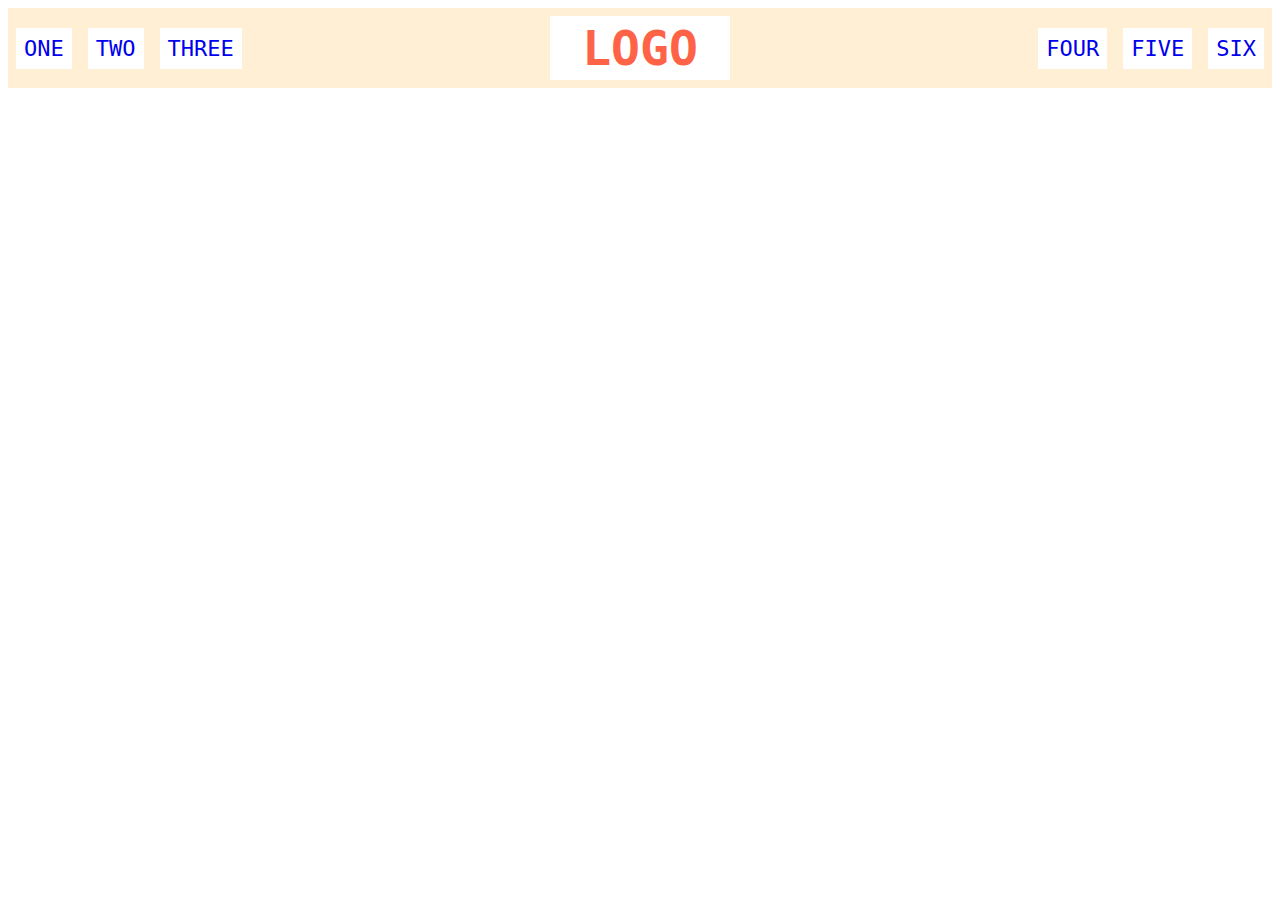
<file: foundations/flex/02-flex-header/index.html>
<!DOCTYPE html>
<html lang="en">
  <head>
    <meta charset="UTF-8" />
    <meta http-equiv="X-UA-Compatible" content="IE=edge" />
    <meta name="viewport" content="width=device-width, initial-scale=1.0" />
    <title>Flex Header</title>
    <link rel="stylesheet" href="style.css" />
  </head>
  <body>
    <div class="header">
      <div class="left-links">
        <ul>
          <li><a href="#">ONE</a></li>
          <li><a href="#">TWO</a></li>
          <li><a href="#">THREE</a></li>
        </ul>
      </div>
      <div class="logo">LOGO</div>
      <div class="right-links">
        <ul>
          <li><a href="#">FOUR</a></li>
          <li><a href="#">FIVE</a></li>
          <li><a href="#">SIX</a></li>
        </ul>
      </div>
    </div>
  </body>
</html>
</file>
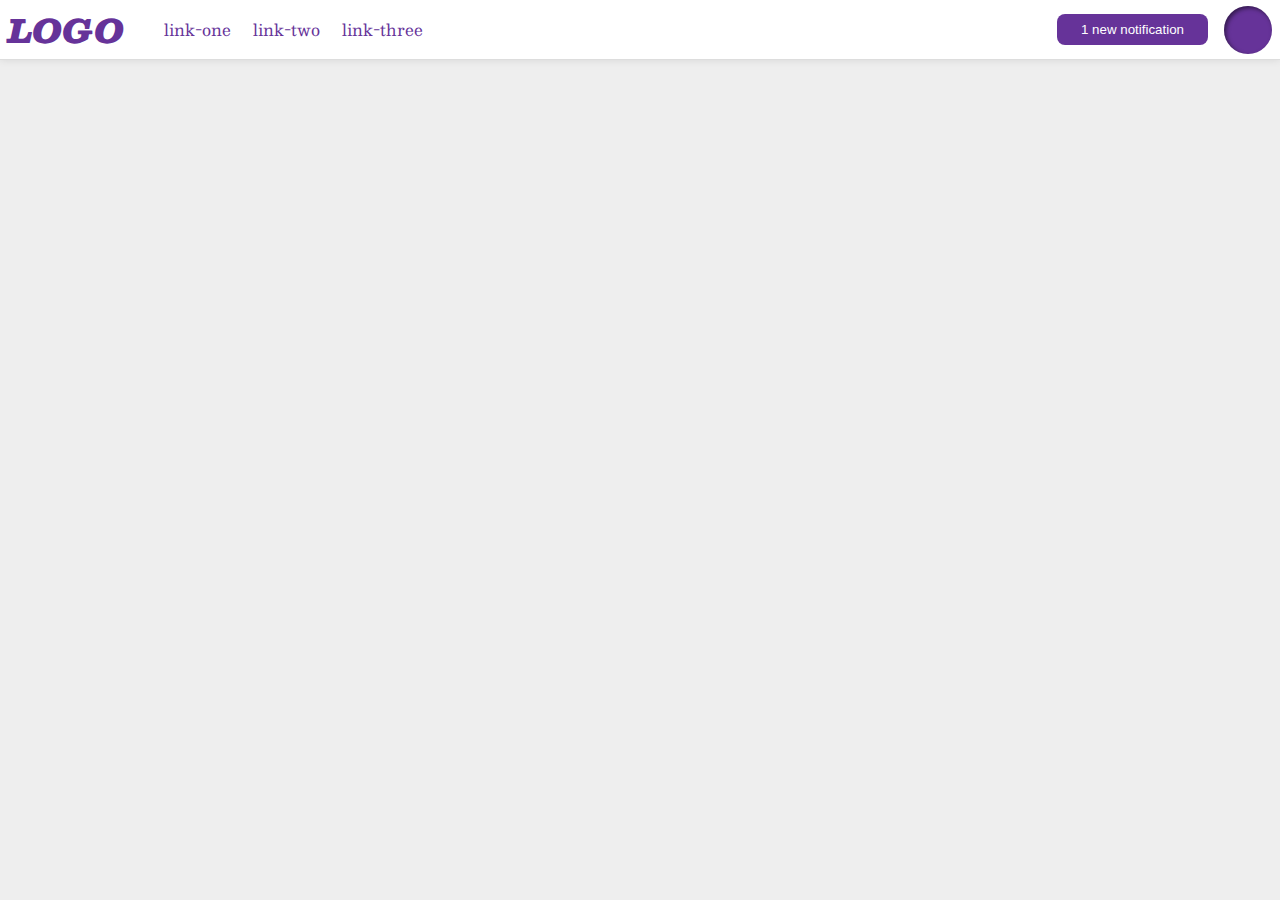
<file: foundations/flex/03-flex-header-2/index.html>
<!DOCTYPE html>
<html lang="en">
  <head>
    <meta charset="UTF-8" />
    <meta http-equiv="X-UA-Compatible" content="IE=edge" />
    <meta name="viewport" content="width=device-width, initial-scale=1.0" />
    <title>Flex Header 2</title>
    <link rel="stylesheet" href="style.css" />
  </head>
  <body>
    <div class="header">
      <div class="logo">LOGO</div>
      <ul class="links">
        <li><a href="https://google.com">link-one</a></li>
        <li><a href="https://google.com">link-two</a></li>
        <li><a href="https://google.com">link-three</a></li>
      </ul>

      <div class="left-side">
        <button class="notifications">1 new notification</button>
        <div class="profile-image"></div>
      </div>
    </div>
  </body>
</html>
</file>
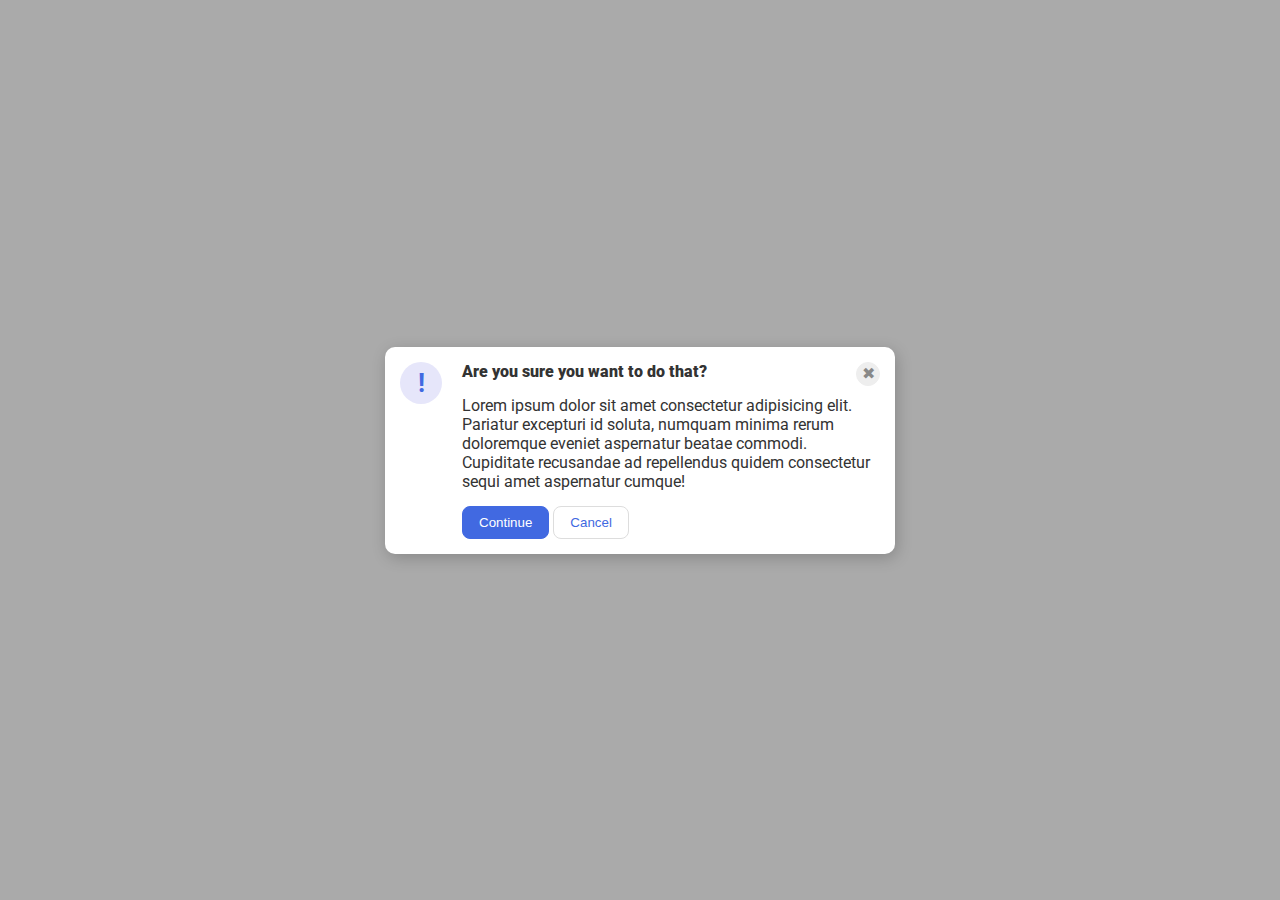
<file: foundations/flex/05-flex-modal/index.html>
<!DOCTYPE html>
<html lang="en">
  <head>
    <meta charset="UTF-8" />
    <meta http-equiv="X-UA-Compatible" content="IE=edge" />
    <meta name="viewport" content="width=device-width, initial-scale=1.0" />
    <link rel="stylesheet" href="style.css" />
    <title>Modal</title>
  </head>
  <body>
    <div class="modal">
      <div class="icon left-part">!</div>
      <div class="right-part"">
        <div class="first-line">
          <div class="header">Are you sure you want to do that?</div>
          <button class="close-button">✖</button>
        </div>
        <div class="text">
          Lorem ipsum dolor sit amet consectetur adipisicing elit. Pariatur
          excepturi id soluta, numquam minima rerum doloremque eveniet
          aspernatur beatae commodi. Cupiditate recusandae ad repellendus quidem
          consectetur sequi amet aspernatur cumque!
        </div>
        <div class="buttons">
          <button class="continue">Continue</button>
          <button class="cancel">Cancel</button>
        </div>
      </div>
    </div>
  </body>
</html>
</file>
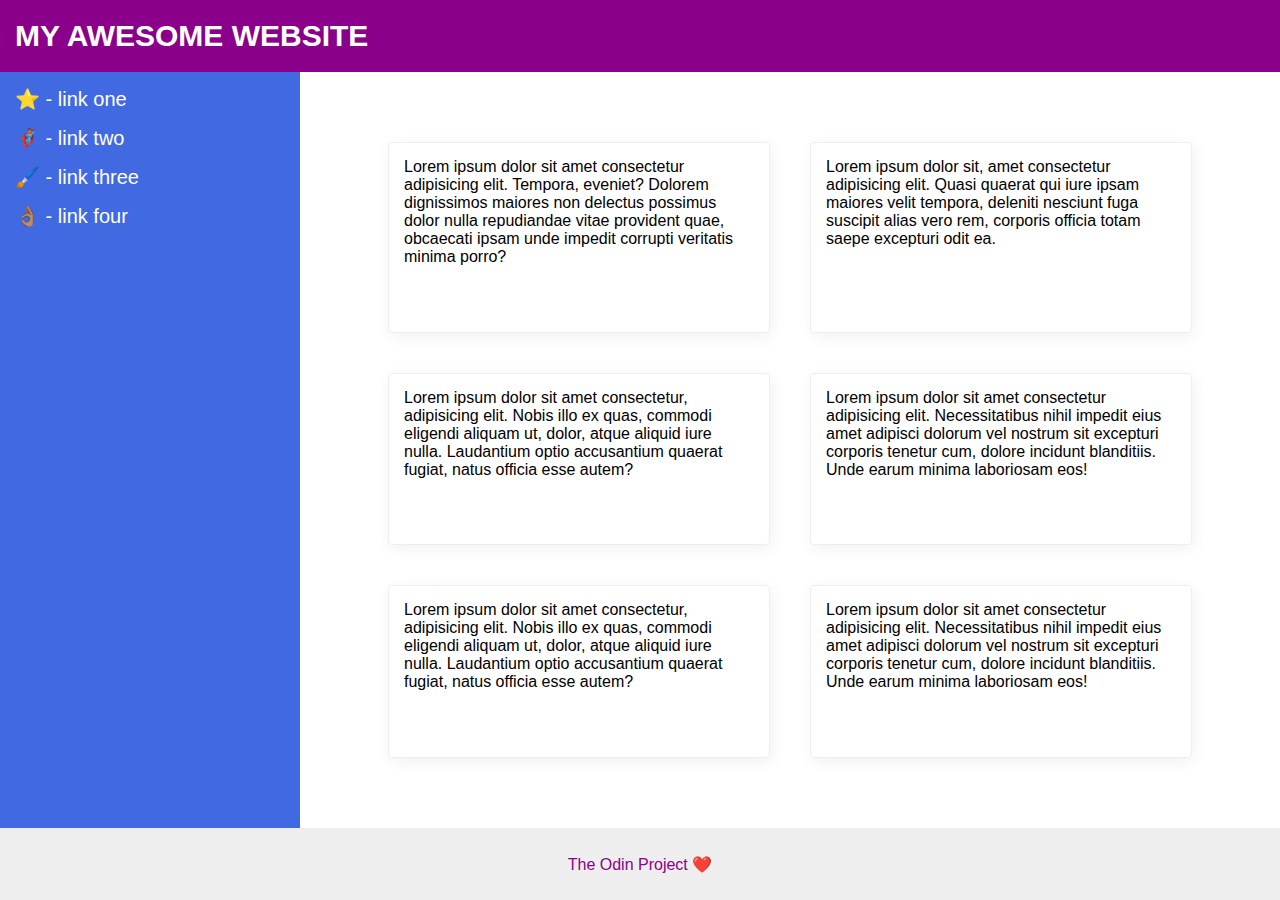
<file: foundations/flex/07-flex-layout-2/index.html>
<!DOCTYPE html>
<html lang="en">
  <head>
    <meta charset="UTF-8" />
    <meta http-equiv="X-UA-Compatible" content="IE=edge" />
    <meta name="viewport" content="width=device-width, initial-scale=1.0" />
    <title>The Holy Grail</title>
    <link rel="stylesheet" href="style.css" />
  </head>
  <body>
    <div class="header">MY AWESOME WEBSITE</div>

    <div class="content">
      <div class="sidebar">
        <ul>
          <li><a href="#">⭐ - link one</a></li>
          <li><a href="#">🦸🏽‍♂️ - link two</a></li>
          <li><a href="#">🖌️ - link three</a></li>
          <li><a href="#">👌🏽 - link four</a></li>
        </ul>
      </div>
      <div class="card-main">
        <div class="card">
          Lorem ipsum dolor sit amet consectetur adipisicing elit. Tempora,
          eveniet? Dolorem dignissimos maiores non delectus possimus dolor nulla
          repudiandae vitae provident quae, obcaecati ipsam unde impedit
          corrupti veritatis minima porro?
        </div>
        <div class="card">
          Lorem ipsum dolor sit, amet consectetur adipisicing elit. Quasi
          quaerat qui iure ipsam maiores velit tempora, deleniti nesciunt fuga
          suscipit alias vero rem, corporis officia totam saepe excepturi odit
          ea.
        </div>
        <div class="card">
          Lorem ipsum dolor sit amet consectetur, adipisicing elit. Nobis illo
          ex quas, commodi eligendi aliquam ut, dolor, atque aliquid iure nulla.
          Laudantium optio accusantium quaerat fugiat, natus officia esse autem?
        </div>
        <div class="card">
          Lorem ipsum dolor sit amet consectetur adipisicing elit.
          Necessitatibus nihil impedit eius amet adipisci dolorum vel nostrum
          sit excepturi corporis tenetur cum, dolore incidunt blanditiis. Unde
          earum minima laboriosam eos!
        </div>
        <div class="card">
          Lorem ipsum dolor sit amet consectetur, adipisicing elit. Nobis illo
          ex quas, commodi eligendi aliquam ut, dolor, atque aliquid iure nulla.
          Laudantium optio accusantium quaerat fugiat, natus officia esse autem?
        </div>
        <div class="card">
          Lorem ipsum dolor sit amet consectetur adipisicing elit.
          Necessitatibus nihil impedit eius amet adipisci dolorum vel nostrum
          sit excepturi corporis tenetur cum, dolore incidunt blanditiis. Unde
          earum minima laboriosam eos!
        </div>
      </div>
    </div>

    <div class="footer">The Odin Project ❤️</div>
  </body>
</html>
</file>
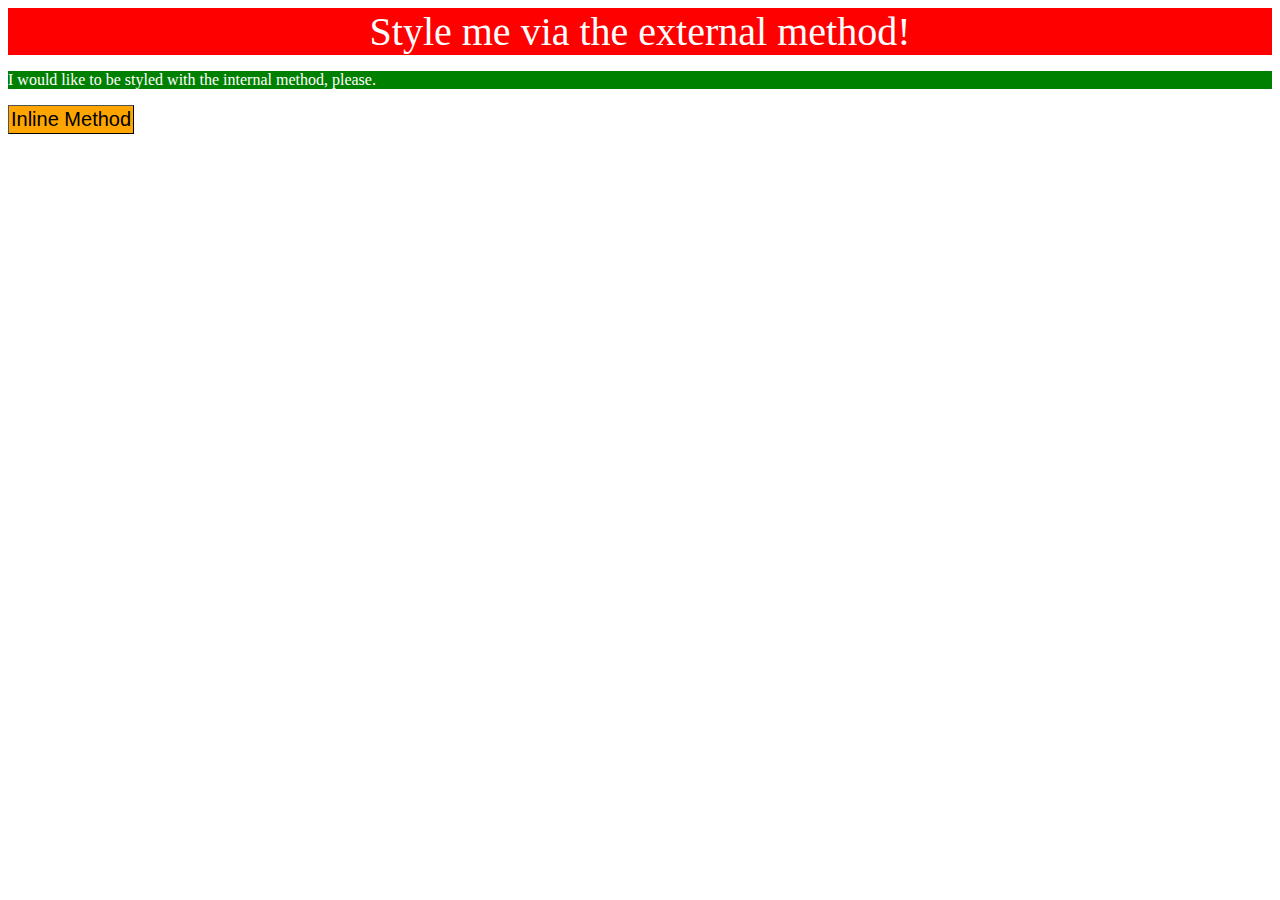
<file: foundations/intro-to-css/01-css-methods/index.html>
<!DOCTYPE html>
<html lang="en">
  <head>
    <meta charset="UTF-8" />
    <meta http-equiv="X-UA-Compatible" content="IE=edge" />
    <meta name="viewport" content="width=device-width, initial-scale=1.0" />
    <title>Methods for Adding CSS</title>
    <link rel="stylesheet" href="style.css" />
  </head>
  <style>
    p {
      background-color: green;
      color: white;
    }
  </style>
  <body>
    <div>Style me via the external method!</div>
    <p>I would like to be styled with the internal method, please.</p>
    <button
      style="
        background-color: orange;
        font-size: 20px;
        border-width: 1px;
        padding: 2px;
      "
    >
      Inline Method
    </button>
  </body>
</html>
</file>
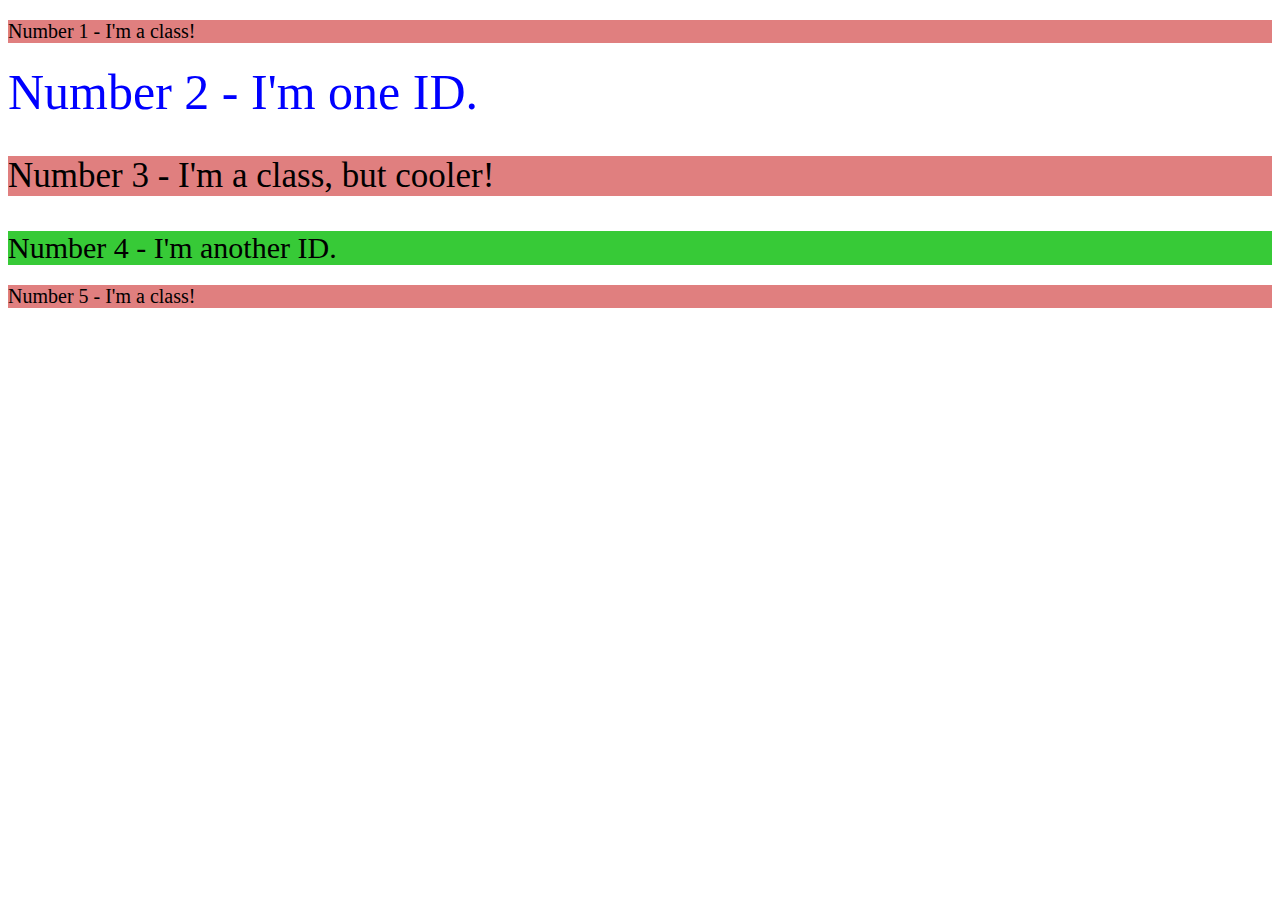
<file: foundations/intro-to-css/02-class-id-selectors/index.html>
<!DOCTYPE html>
<html lang="en">
  <head>
    <meta charset="UTF-8" />
    <meta http-equiv="X-UA-Compatible" content="IE=edge" />
    <meta name="viewport" content="width=device-width, initial-scale=1.0" />
    <title>Class and ID Selectors</title>
    <link rel="stylesheet" href="style.css" />
  </head>
  <body>
    <p class="class">Number 1 - I'm a class!</p>
    <div id="special01">Number 2 - I'm one ID.</div>
    <p class="class cool">Number 3 - I'm a class, but cooler!</p>
    <div id="special02">Number 4 - I'm another ID.</div>
    <p class="class">Number 5 - I'm a class!</p>
  </body>
</html>
</file>
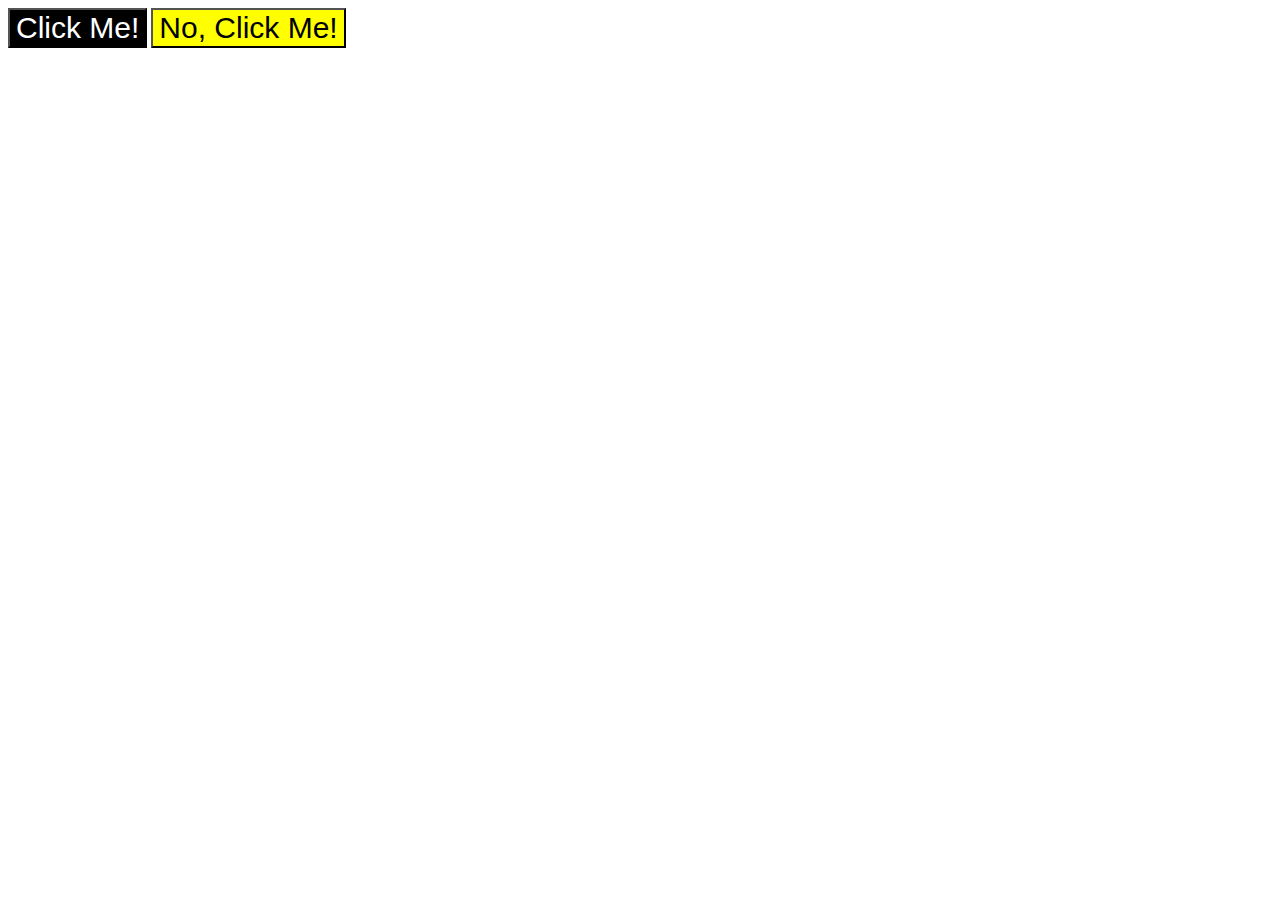
<file: foundations/intro-to-css/03-grouping-selectors/index.html>
<!DOCTYPE html>
<html lang="en">
  <head>
    <meta charset="UTF-8" />
    <meta http-equiv="X-UA-Compatible" content="IE=edge" />
    <meta name="viewport" content="width=device-width, initial-scale=1.0" />
    <title>Grouping Selectors</title>
    <link rel="stylesheet" href="style.css" />
  </head>
  <body>
    <button class="black">Click Me!</button>
    <button class="yellow">No, Click Me!</button>
  </body>
</html>
</file>
<file: foundations/flex/02-flex-header/style.css>
.header {
  font-family: monospace;
  background: papayawhip;
  display: flex;
  justify-content: space-between;
  align-items: center;
  padding: 8px;
}

.logo {
  font-size: 48px;
  font-weight: 900;
  color: tomato;
  background: white;
  padding: 4px 32px;
}

ul {
  /* this removes the dots on the list items*/
  list-style-type: none;
  display: flex;
  gap: 16px;
  margin: 0;
  padding: 0;
}

a {
  font-size: 22px;
  background: white;
  padding: 8px;
  /* this removes the line under the links */
  text-decoration: none;
}

.left-links {
  justify-content: left;
}
</file>
<file: foundations/flex/03-flex-header-2/style.css>
/* this is some magical font-importing.  
you'll learn about it later. */
@import url("https://fonts.googleapis.com/css2?family=Besley:ital,wght@0,400;1,900&display=swap");

body {
  margin: 0;
  background: #eee;
  font-family: Besley, serif;
}

.header {
  background: white;
  border-bottom: 1px solid #ddd;
  box-shadow: 0 0 8px rgba(0, 0, 0, 0.1);
  display: flex;
  align-items: center;
  padding: 0 8px;
}

.profile-image {
  background: rebeccapurple;
  box-shadow: inset 2px 2px 4px rgba(0, 0, 0, 0.5);
  border-radius: 50%;
  width: 48px;
  height: 48px;
}

.logo {
  color: rebeccapurple;
  font-size: 32px;
  font-weight: 900;
  font-style: italic;
}

button {
  border: none;
  border-radius: 8px;
  background: rebeccapurple;
  color: white;
  padding: 8px 24px;
}

a {
  /* this removes the line under our links */
  text-decoration: none;
  color: rebeccapurple;
}

ul {
  list-style-type: none;
  display: flex;
  gap: 22px;
}

div.left-side {
  display: flex;
  align-items: center;
  margin-left: auto;
  gap: 16px;
}
</file>
<file: foundations/flex/05-flex-modal/style.css>
@import url("https://fonts.googleapis.com/css2?family=Roboto:wght@400;700&display=swap");

html,
body {
  height: 100%;
}

body {
  font-family: Roboto, sans-serif;
  margin: 0;
  background: #aaa;
  color: #333;
  /* I'll give you this one for free lol */
  display: flex;
  align-items: center;
  justify-content: center;
}

.modal {
  background: white;
  width: 480px;
  border-radius: 10px;
  box-shadow: 2px 4px 16px rgba(0, 0, 0, 0.2);
  display: flex;
  padding: 15px;
}

.icon {
  color: royalblue;
  font-size: 26px;
  font-weight: 700;
  background: lavender;
  width: 42px;
  height: 42px;
  border-radius: 50%;
  display: flex;
  align-items: center;
  justify-content: center;
  flex-shrink: 0;
}

.close-button {
  background: #eee;
  border-radius: 50%;
  color: #888;
  font-weight: 400;
  font-size: 16px;
  height: 24px;
  width: 24px;
  display: flex;
  align-items: center;
  justify-content: center;
  border: 1px solid #eee;
  padding: 0;
}

button {
  cursor: pointer;
  padding: 8px 16px;
  border-radius: 8px;
}

button.continue {
  background: royalblue;
  border: 1px solid royalblue;
  color: white;
}

button.cancel {
  background: white;
  border: 1px solid #ddd;
  color: royalblue;
}

div.first-line {
  display: flex;
  justify-content: space-between;
  padding-bottom: 10px;
}

div.right-part {
  padding-left: 20px;
}

div.header {
  font-weight: 1000;
}

div.buttons {
  padding-top: 15px;
}
</file>
<file: foundations/flex/07-flex-layout-2/style.css>
body {
  font-family: -apple-system, BlinkMacSystemFont, "Segoe UI", Roboto, Oxygen,
    Ubuntu, Cantarell, "Open Sans", "Helvetica Neue", sans-serif;
  margin: 0;
  min-height: 100vh;
  display: flex;
  flex-direction: column;
  justify-content: space-between;
}

.header {
  height: 72px;
  background: darkmagenta;
  color: white;
  display: flex;
  align-items: center;
  font-size: 30px;
  font-weight: 900;
  padding-inline: 15px;
}

.footer {
  height: 72px;
  background: #eee;
  color: darkmagenta;
  display: flex;
  justify-content: center;
  align-items: center;
}

.sidebar {
  flex-basis: 300px;
  background: royalblue;
  box-sizing: border-box;
  flex-shrink: 0;
}

.card {
  border: 1px solid #eee;
  box-shadow: 2px 4px 16px rgba(0, 0, 0, 0.06);
  border-radius: 4px;
  flex-basis: 350px;
  padding: 15px;
}

.content {
  display: flex;
  align-items: stretch;
  flex: 1;
}

.card-main {
  display: flex;
  flex-wrap: wrap;
  gap: 40px;
  justify-content: center;
  margin-block: 60px;
  padding: 10px;
}

ul {
  list-style: none;
  margin: 0;
  padding: 15px;
  display: flex;
  flex-direction: column;
  gap: 15px;
}

a {
  text-decoration: none;
  color: white;
  font-size: 20px;
}
</file>
<file: foundations/intro-to-css/01-css-methods/style.css>
div {
  background-color: red;
  color: white;
  text-align: center;
  font-size: 40px;
}
</file>
<file: foundations/intro-to-css/02-class-id-selectors/style.css>
* {
  font-size: 20px;
}

.class {
  background-color: rgb(224, 127, 127);
}

#special01 {
  color: blue;
  font-size: 50px;
}

.class.cool {
  font-size: 35px;
}

#special02 {
  background-color: rgb(55, 202, 55);
  font-size: 30px;
}
</file>
<file: foundations/intro-to-css/03-grouping-selectors/style.css>
button {
  font-size: 30px;
}

.black {
  background-color: black;
  color: white;
}

.yellow {
  background-color: yellow;
}
</file>
